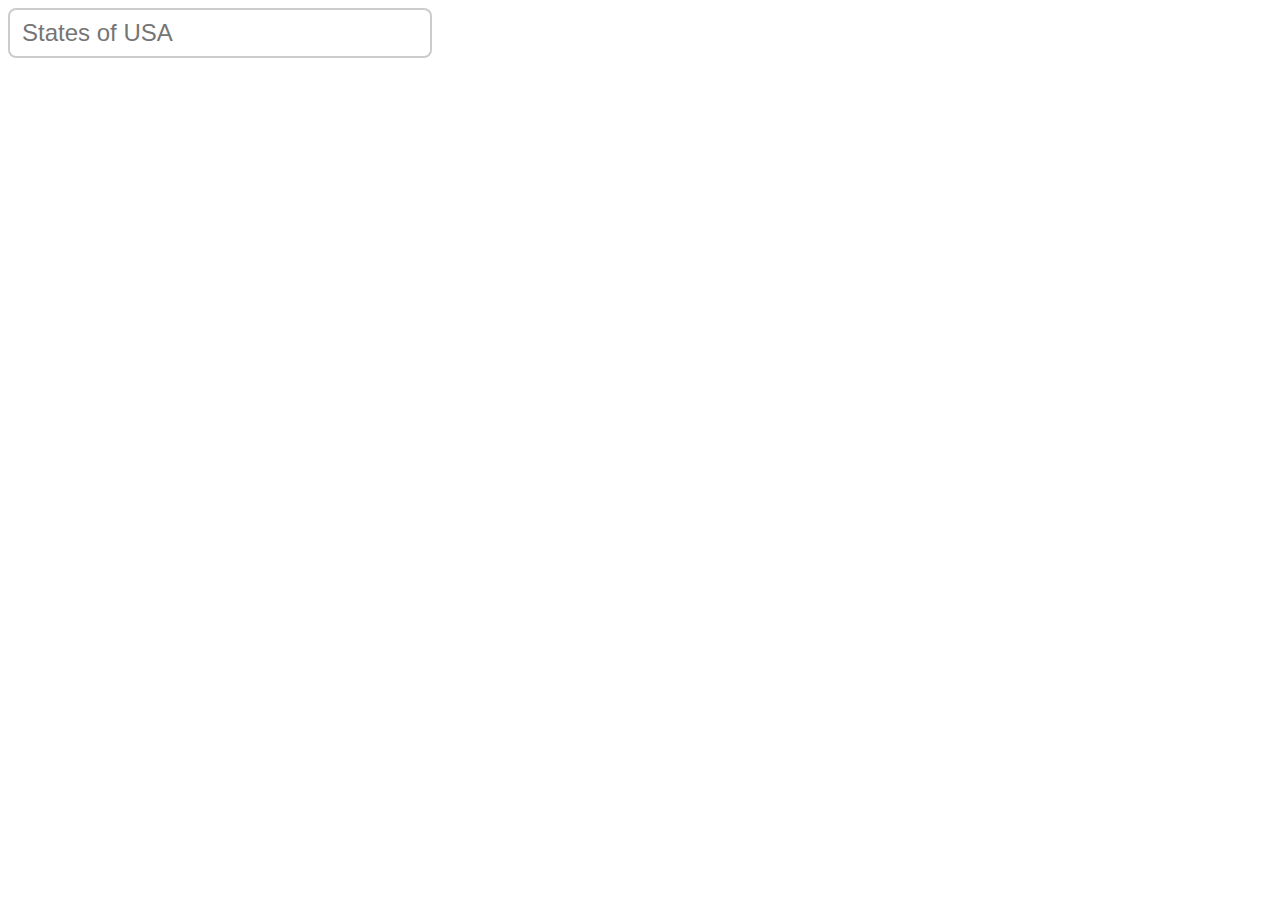
<file: tyahead.html>
<!DOCTYPE html>
<html lang="en">
<head>
<meta charset="UTF-8">
<title>Example of Twitter Typeahead</title>
<script src="http://ajax.googleapis.com/ajax/libs/jquery/1.11.1/jquery.min.js"></script>
<script  type="text/javascript" src="assets/js/typehead.js"></script>
<script type="text/javascript">
    var substringMatcher = function(strs) {
        return function findMatches(q, cb) {
            var matches, substrRegex;

            // an array that will be populated with substring matches
            matches = [];

            // regex used to determine if a string contains the substring `q`
            substrRegex = new RegExp(q, 'i');

            // iterate through the pool of strings and for any string that
            // contains the substring `q`, add it to the `matches` array
            $.each(strs, function(i, str) {
                if (substrRegex.test(str)) {
                    // the typeahead jQuery plugin expects suggestions to a
                    // JavaScript object, refer to typeahead docs for more info
                    matches.push({ value: str });
                }
            });

            cb(matches);
        };
    };

    var states = ['Alabama', 'Alaska', 'Arizona', 'Arkansas', 'California',
        'Colorado', 'Connecticut', 'Delaware', 'Florida', 'Georgia', 'Hawaii',
        'Idaho', 'Illinois', 'Indiana', 'Iowa', 'Kansas', 'Kentucky', 'Louisiana',
        'Maine', 'Maryland', 'Massachusetts', 'Michigan', 'Minnesota',
        'Mississippi', 'Missouri', 'Montana', 'Nebraska', 'Nevada', 'New Hampshire',
        'New Jersey', 'New Mexico', 'New York', 'North Carolina', 'North Dakota',
        'Ohio', 'Oklahoma', 'Oregon', 'Pennsylvania', 'Rhode Island',
        'South Carolina', 'South Dakota', 'Tennessee', 'Texas', 'Utah', 'Vermont',
        'Virginia', 'Washington', 'West Virginia', 'Wisconsin', 'Wyoming'
    ];

    $('#the-basics .typeahead').typeahead({
                hint: true,
                highlight: true,
                minLength: 1
            },
            {
                name: 'states',
                displayKey: 'value',
                source: substringMatcher(states)
            });
</script>
<style type="text/css">
.bs-example{
	font-family: sans-serif;
	position: relative;
	margin: 100px;
}
.typeahead, .tt-query, .tt-hint {
	border: 2px solid #CCCCCC;
	border-radius: 8px;
	font-size: 24px;
	height: 30px;
	line-height: 30px;
	outline: medium none;
	padding: 8px 12px;
	width: 396px;
}
.typeahead {
	background-color: #FFFFFF;
}
.typeahead:focus {
	border: 2px solid #0097CF;
}
.tt-query {
	box-shadow: 0 1px 1px rgba(0, 0, 0, 0.075) inset;
}
.tt-hint {
	color: #999999;
}
.tt-dropdown-menu {
	background-color: #FFFFFF;
	border: 1px solid rgba(0, 0, 0, 0.2);
	border-radius: 8px;
	box-shadow: 0 5px 10px rgba(0, 0, 0, 0.2);
	margin-top: 12px;
	padding: 8px 0;
	width: 422px;
}
.tt-suggestion {
	font-size: 24px;
	line-height: 24px;
	padding: 3px 20px;
}
.tt-suggestion.tt-is-under-cursor {
	background-color: #0097CF;
	color: #FFFFFF;
}
.tt-suggestion p {
	margin: 0;
}
</style>
</head>
<body>
<div id="the-basics">
    <input class="typeahead" type="text" placeholder="States of USA">
</div>
</body>
</html>
</file>
